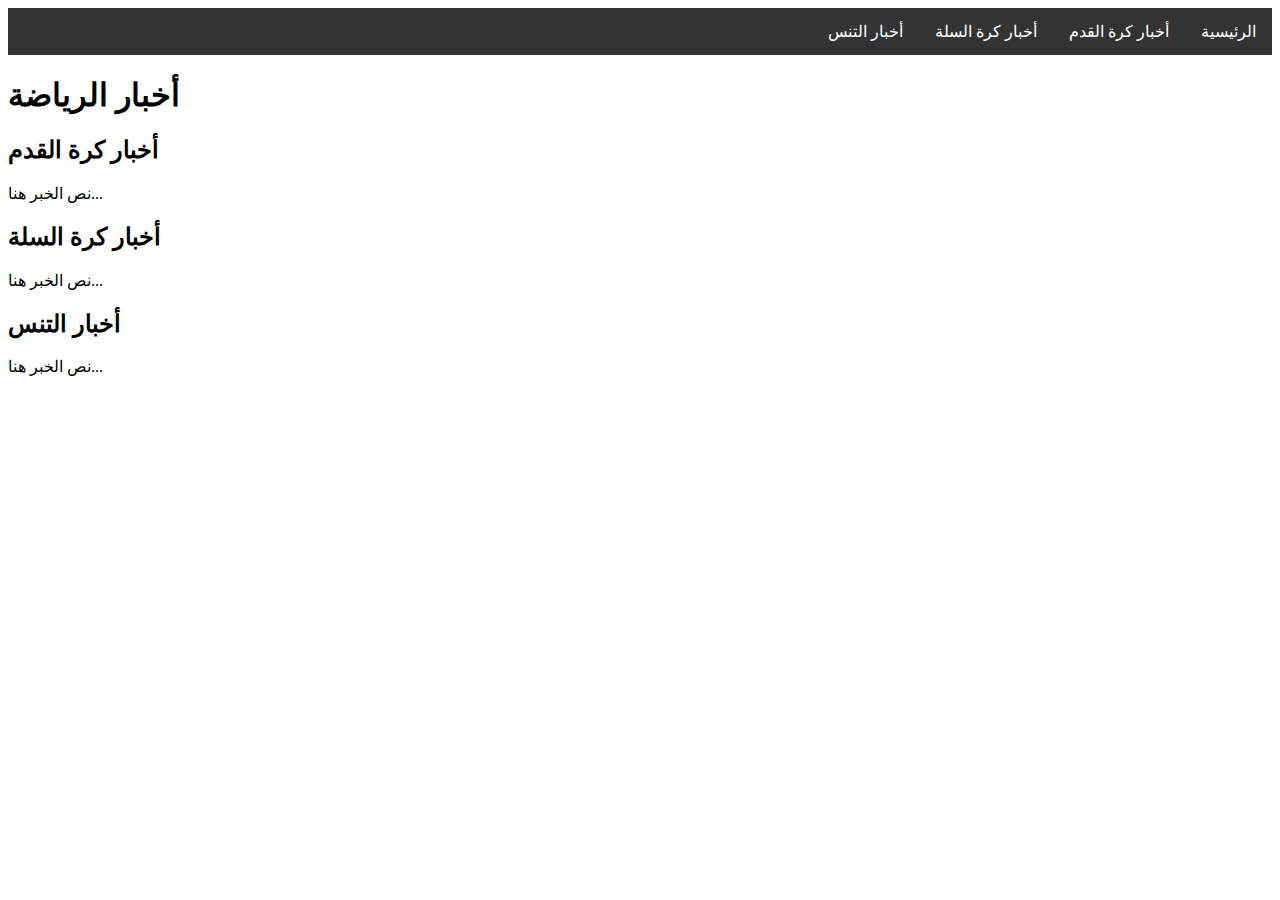
<file: project.html>
<!DOCTYPE html>
<html>
<head>
    <title>أخبار الرياضة</title>
    <style>
        /* تنسيق القوائم في الهيدر */
        ul {
            list-style-type: none;
            margin: 0;
            padding: 0;
            overflow: hidden;
            background-color: #333;
        }

        li {
            float: right;
        }

        li a {
            display: block;
            color: white;
            text-align: center;
            padding: 14px 16px;
            text-decoration: none;
        }

        li a:hover {
            background-color: #111;
        }
    </style>
</head>
<body>
    <header>
        <ul>
            <li><a href="#">الرئيسية</a></li>
            <li><a href="#">أخبار كرة القدم</a></li>
            <li><a href="#">أخبار كرة السلة</a></li>
            <li><a href="#">أخبار التنس</a></li>
        </ul>
    </header>
    
    <h1>أخبار الرياضة</h1>
    
    <section>
        <h2>أخبار كرة القدم</h2>
        <p>نص الخبر هنا...</p>
    </section>
    
    <section>
        <h2>أخبار كرة السلة</h2>
        <p>نص الخبر هنا...</p>
    </section>
    
    <section>
        <h2>أخبار التنس</h2>
        <p>نص الخبر هنا...</p>
    </section>
</body>
</html>
</file>
